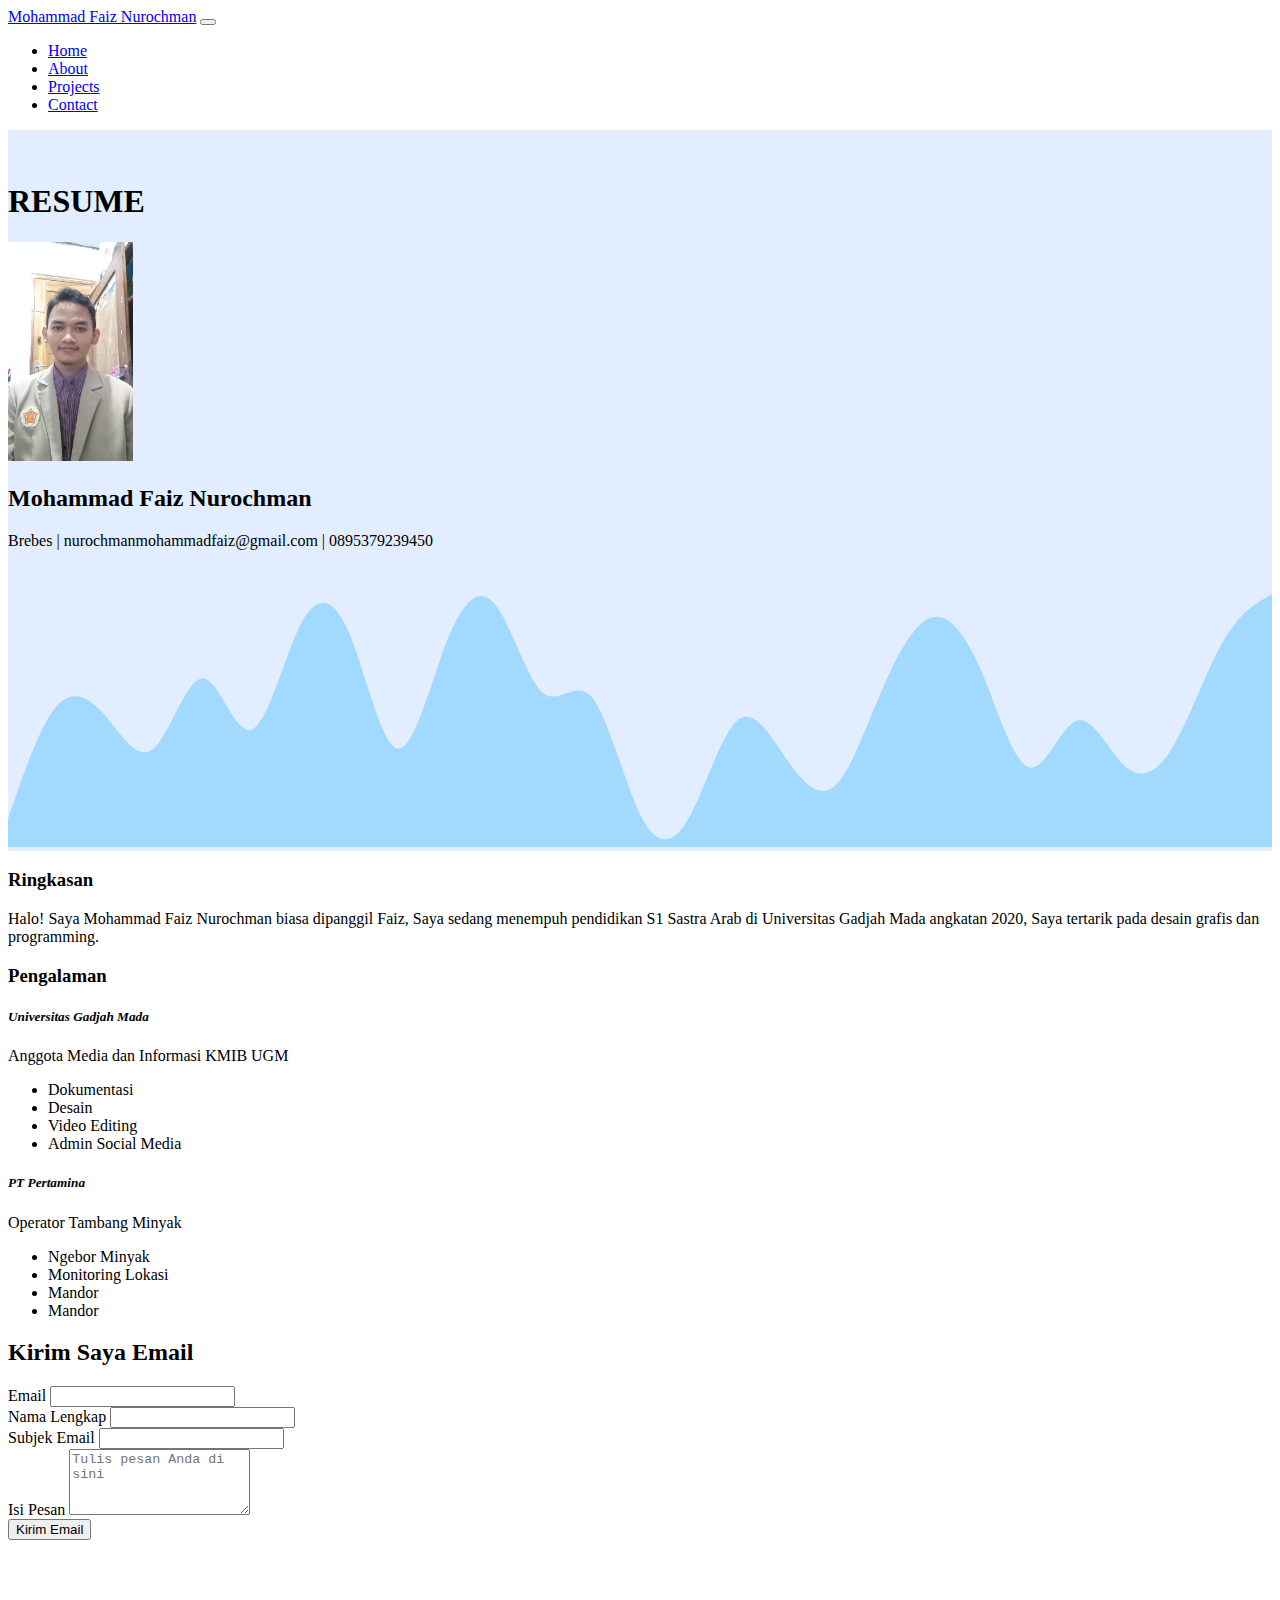
<file: My Profile-Bootstrap-Mohammad Faiz Nurochman/my profil-bootstrap.html>
<!DOCTYPE html>
<html lang="en">
  <head>
    <meta charset="utf-8" />
    <meta name="viewport" content="width=device-width, initial-scale=1" />
    <!-- My CSS -->
    <link rel="stylesheet" href="style.css" />

    <title>My Profile | Mohammad Faiz Nurochman</title>
    <link href="https://cdn.jsdelivr.net/npm/bootstrap@5.2.1/dist/css/bootstrap.min.css" rel="stylesheet" integrity="sha384-iYQeCzEYFbKjA/T2uDLTpkwGzCiq6soy8tYaI1GyVh/UjpbCx/TYkiZhlZB6+fzT" crossorigin="anonymous" />
  </head>
  <body>
    <!-- Navbar -->
    <nav class="navbar navbar-expand-lg navbar-light bg-blue shadow-sm">
      <div class="container">
        <a class="navbar-brand" href="#">Mohammad Faiz Nurochman</a>
        <button class="navbar-toggler" type="button" data-bs-toggle="collapse" data-bs-target="#navbarNav" aria-controls="navbarNav" aria-expanded="false" aria-label="Toggle navigation">
          <span class="navbar-toggler-icon"></span>
        </button>
        <div class="collapse navbar-collapse" id="navbarNav">
          <ul class="navbar-nav ms-auto">
            <li class="nav-item">
              <a class="nav-link active" aria-current="page" href="#">Home</a>
            </li>
            <li class="nav-item">
              <a class="nav-link" href="#">About</a>
            </li>
            <li class="nav-item">
              <a class="nav-link" href="#">Projects</a>
            </li>
            <li class="nav-item">
              <a class="nav-link" href="#">Contact</a>
            </li>
          </ul>
        </div>
      </div>
    </nav>

    <!-- AKhir Navbar -->

    <!-- Jumbotron -->
    <section class="jumbotron text-center">
      <h1 class="my-3">RESUME</h1>
      <img src="img/20220624_212234.jpg" alt="Mohammad Faiz Nurochman" width="125" class="rounded-circle img-thumbnail" />
      <h2 class="display-4">Mohammad Faiz Nurochman</h2>
      <p class="lead">Brebes | nurochmanmohammadfaiz@gmail.com | 0895379239450</p>
      <svg xmlns="http://www.w3.org/2000/svg" viewBox="0 0 1440 320">
        <path
          fill="#a2d9ff"
          fill-opacity="1"
          d="M0,288L9.2,261.3C18.5,235,37,181,55,160C73.8,139,92,149,111,170.7C129.2,192,148,224,166,208C184.6,192,203,128,222,128C240,128,258,192,277,186.7C295.4,181,314,107,332,69.3C350.8,32,369,32,388,74.7C406.2,117,425,203,443,208C461.5,213,480,139,498,90.7C516.9,43,535,21,554,42.7C572.3,64,591,128,609,144C627.7,160,646,128,665,149.3C683.1,171,702,245,720,282.7C738.5,320,757,320,775,288C793.8,256,812,192,831,176C849.2,160,868,192,886,218.7C904.6,245,923,267,942,250.7C960,235,978,181,997,138.7C1015.4,96,1034,64,1052,58.7C1070.8,53,1089,75,1108,117.3C1126.2,160,1145,224,1163,229.3C1181.5,235,1200,181,1218,176C1236.9,171,1255,213,1274,229.3C1292.3,245,1311,235,1329,202.7C1347.7,171,1366,117,1385,85.3C1403.1,53,1422,43,1431,37.3L1440,32L1440,320L1430.8,320C1421.5,320,1403,320,1385,320C1366.2,320,1348,320,1329,320C1310.8,320,1292,320,1274,320C1255.4,320,1237,320,1218,320C1200,320,1182,320,1163,320C1144.6,320,1126,320,1108,320C1089.2,320,1071,320,1052,320C1033.8,320,1015,320,997,320C978.5,320,960,320,942,320C923.1,320,905,320,886,320C867.7,320,849,320,831,320C812.3,320,794,320,775,320C756.9,320,738,320,720,320C701.5,320,683,320,665,320C646.2,320,628,320,609,320C590.8,320,572,320,554,320C535.4,320,517,320,498,320C480,320,462,320,443,320C424.6,320,406,320,388,320C369.2,320,351,320,332,320C313.8,320,295,320,277,320C258.5,320,240,320,222,320C203.1,320,185,320,166,320C147.7,320,129,320,111,320C92.3,320,74,320,55,320C36.9,320,18,320,9,320L0,320Z"
        ></path>
      </svg>
    </section>
          <div class="card">
            <div class="col-sm-12">
              <div class="card-block p-5">
                <h3 class="mb-3">Ringkasan</h3>
    
                <div class="border-top p-3"></div>
                <p>Halo! Saya Mohammad Faiz Nurochman biasa dipanggil Faiz, Saya sedang menempuh pendidikan S1 Sastra Arab di Universitas Gadjah Mada angkatan 2020, Saya tertarik pada desain grafis dan programming.</p>
              </div>
    
              <div class="card-block p-5">
                <h3 class="mb-3">Pengalaman</h3>
                <div class="border-top p-3"></div>
                <div class="col-lg-4 col-md-4 col-sm-12">
                  <h5><em>Universitas Gadjah Mada</em></h5>
                  <p>Anggota Media dan Informasi KMIB UGM</p>
                  <ul>
                    <li>Dokumentasi</li>
                    <li>Desain</li>
                    <li>Video Editing</li>
                    <li>Admin Social Media</li>
                  </ul>
                </div>
                <div class="col-lg-4 col-md-4 col-sm-12">
                  <h5><em>PT Pertamina</em></h5>
                  <p>Operator Tambang Minyak</p>
                  <ul>
                    <li>Ngebor Minyak</li>
                    <li>Monitoring Lokasi</li>
                    <li>Mandor</li>
                    <li>Mandor</li>
                  </ul>
                
    <!-- Akhir Jumbotron -->

    <!-- Contact -->
    <section id="contact text-center">
        <div class="container">
            <div class="row">
                <div class="col">
                    <h2>Kirim Saya Email</h2>
        </div>
            </div>
            <div class="row">
                <div class="col-md-8">
                <form>
                    <div class="mb-3">
                      <label for="email" class="form-label">Email</label>
                      <input type="email" class="form-control" id="exampleInputEmail1" aria-describedby="emailHelp">
                      </div>
                    
                      <div class="mb-3">
                      <label for="name" class="form-label">Nama Lengkap</label>
                      <input type="text" class="form-control" id="text" aria-describedby="text"></div>
                    
                      <div class="mb-3">
                      <label for="subject" class="form-label">Subjek Email</label>
                      <input type="email" class="form-control" id="exampleInputEmail1" aria-describedby="emailHelp"></div>
                    
                      <div class="mb-3">
                      <label for="contain" class="form-label">Isi Pesan</label>
                      <!-- <input type="text" class="form-control" id="message" placeholder="Tulis pesan Anda di sini" rows="4" aria-describedby="text"> -->
                      <textarea type="text" class="form-control" id="message" placeholder="Tulis pesan Anda di sini" rows="4" aria-describedby="text"></textarea>
                    </div>

                    
                      
                
                    <button type="Kirim Email" class="btn btn-primary">Kirim Email</button>
                  </form>
        
        </div>
                 </div>
    </section>
    <!-- Akhir Contact -->

    <script src="https://cdn.jsdelivr.net/npm/bootstrap@5.2.1/dist/js/bootstrap.bundle.min.js" integrity="sha384-u1OknCvxWvY5kfmNBILK2hRnQC3Pr17a+RTT6rIHI7NnikvbZlHgTPOOmMi466C8" crossorigin="anonymous"></script>
  </body>
</html>
</file>
<file: My Profile-Bootstrap-Mohammad Faiz Nurochman/style.css>
body {
  min-height: 3000px;
}

.jumbotron {
  padding-top: 2rem;
  background-color: #e2edff;
}
</file>
